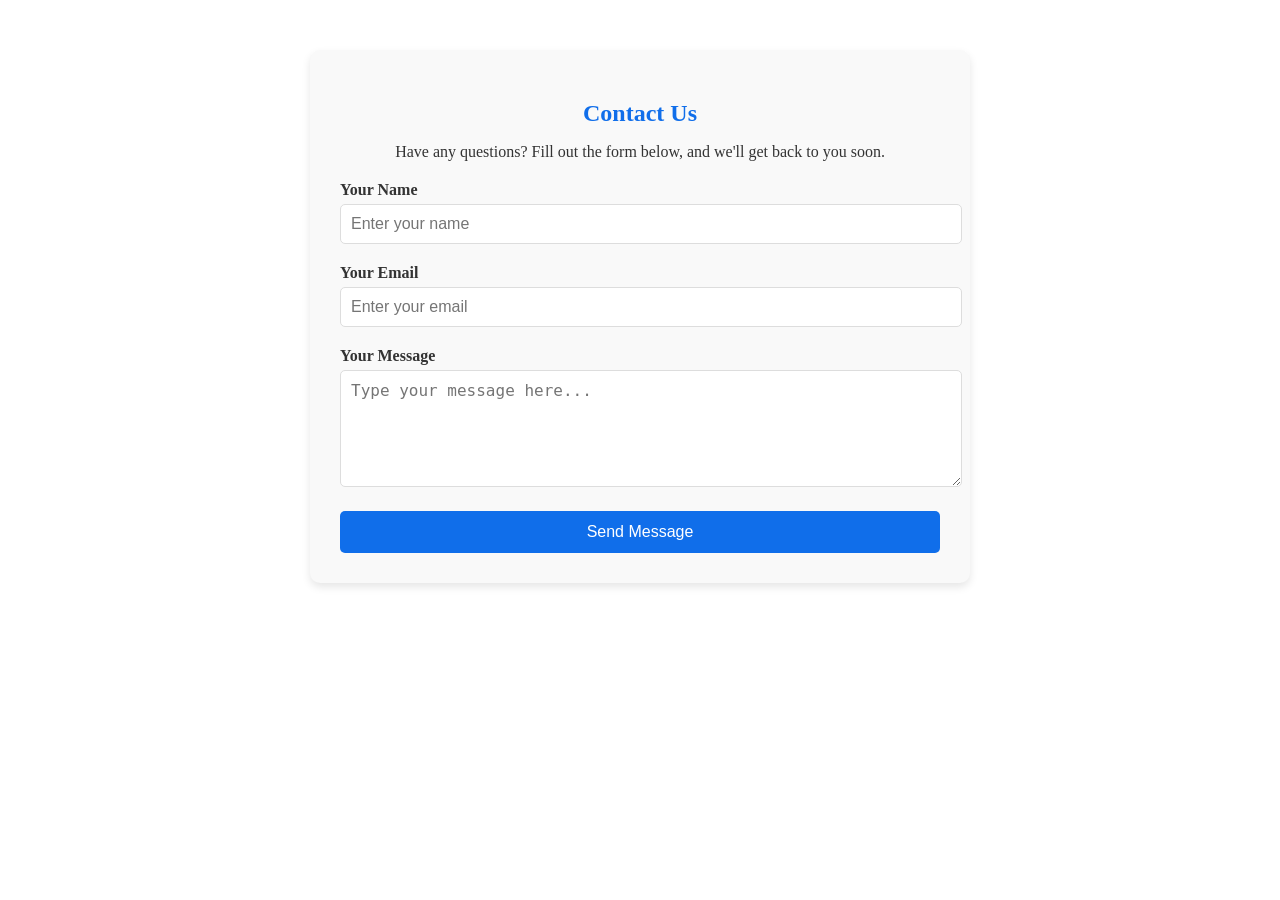
<file: form.html>
<!DOCTYPE html>
<html lang="en">
<head>
    <meta charset="UTF-8">
    <meta name="viewport" content="width=device-width, initial-scale=1.0">
    <title>Document</title>
    <link rel="stylesheet" href="css/form.css">
</head>
<body>
    <div class="contact-container">
        <h2>Contact Us</h2>
        <p>Have any questions? Fill out the form below, and we'll get back to you soon.</p>
        
        <form class="contact-form">
            <div class="form-group">
                <label for="name">Your Name</label>
                <input type="text" id="name" name="name" placeholder="Enter your name" required>
            </div>
    
            <div class="form-group">
                <label for="email">Your Email</label>
                <input type="email" id="email" name="email" placeholder="Enter your email" required>
            </div>
    
            <div class="form-group">
                <label for="message">Your Message</label>
                <textarea id="message" name="message" rows="5" placeholder="Type your message here..." required></textarea>
            </div>
    
            <button type="submit" class="btn-submit">Send Message</button>
        </form>
    </div>
    
</body>
</html>
</file>
<file: css/form.css>
/* Contact Form Container */
.contact-container {
    width: 90%;
    max-width: 600px;
    background: #f9f9f9;
    padding: 30px;
    margin: 50px auto;
    border-radius: 10px;
    box-shadow: 0 4px 8px rgba(0, 0, 0, 0.1);
    text-align: center;
}

/* Form Title & Text */
.contact-container h2 {
    color: #106eea;
    margin-bottom: 10px;
}

.contact-container p {
    color: #333;
    margin-bottom: 20px;
}

/* Form Group Styling */
.form-group {
    text-align: left;
    margin-bottom: 20px;
}

.form-group label {
    display: block;
    font-weight: bold;
    margin-bottom: 5px;
    color: #333;
}

.form-group input,
.form-group textarea {
    width: 100%;
    padding: 10px;
    border: 1px solid #ddd;
    border-radius: 5px;
    font-size: 16px;
    transition: border-color 0.3s ease-in-out;
}

/* Input & Textarea Hover/Focus */
.form-group input:focus,
.form-group textarea:focus {
    border-color: #106eea;
    outline: none;
    box-shadow: 0 0 5px rgba(16, 110, 234, 0.3);
}

/* Submit Button */
.btn-submit {
    background: #106eea;
    color: white;
    padding: 12px 20px;
    border: none;
    border-radius: 5px;
    font-size: 16px;
    cursor: pointer;
    width: 100%;
    transition: background 0.3s ease-in-out;
}

.btn-submit:hover {
    background: #0a58ca;
}

/* Responsive Design */
@media (max-width: 768px) {
    .contact-container {
        width: 95%;
        padding: 20px;
    }
}
</file>
